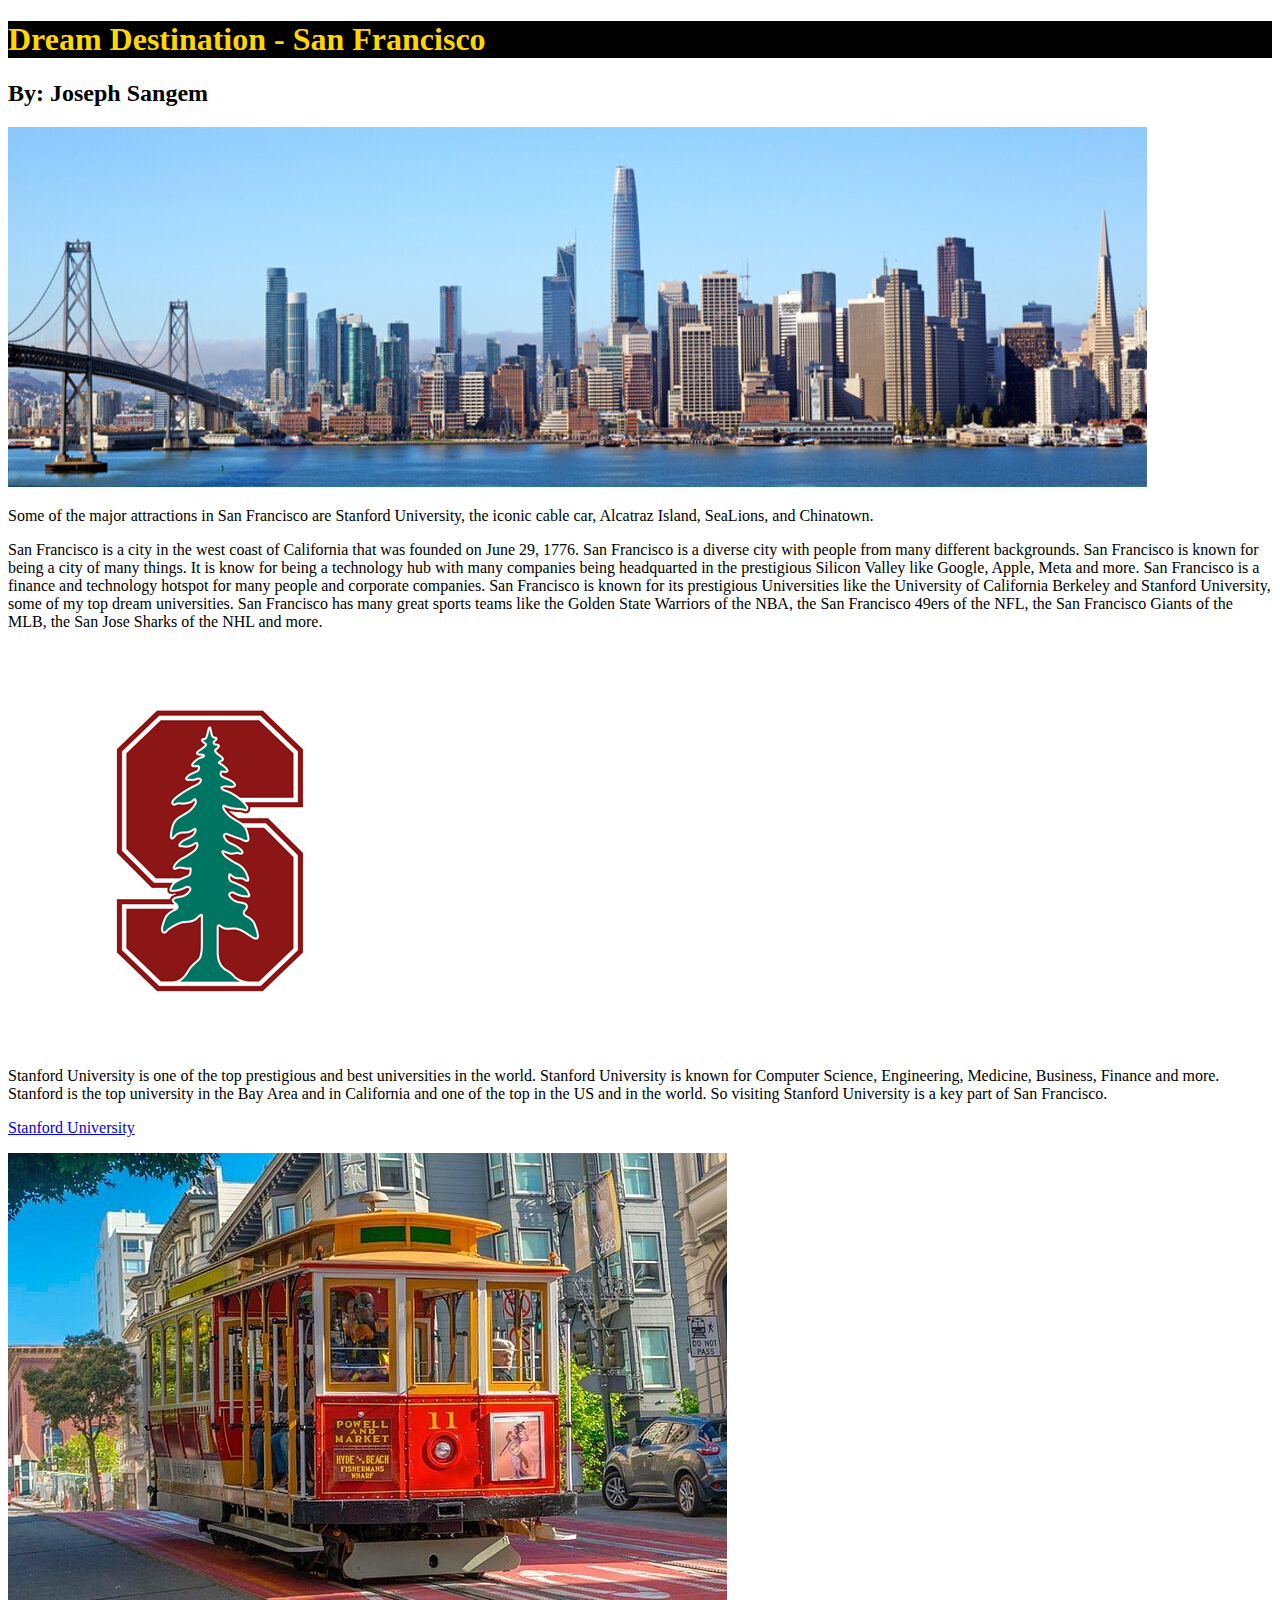
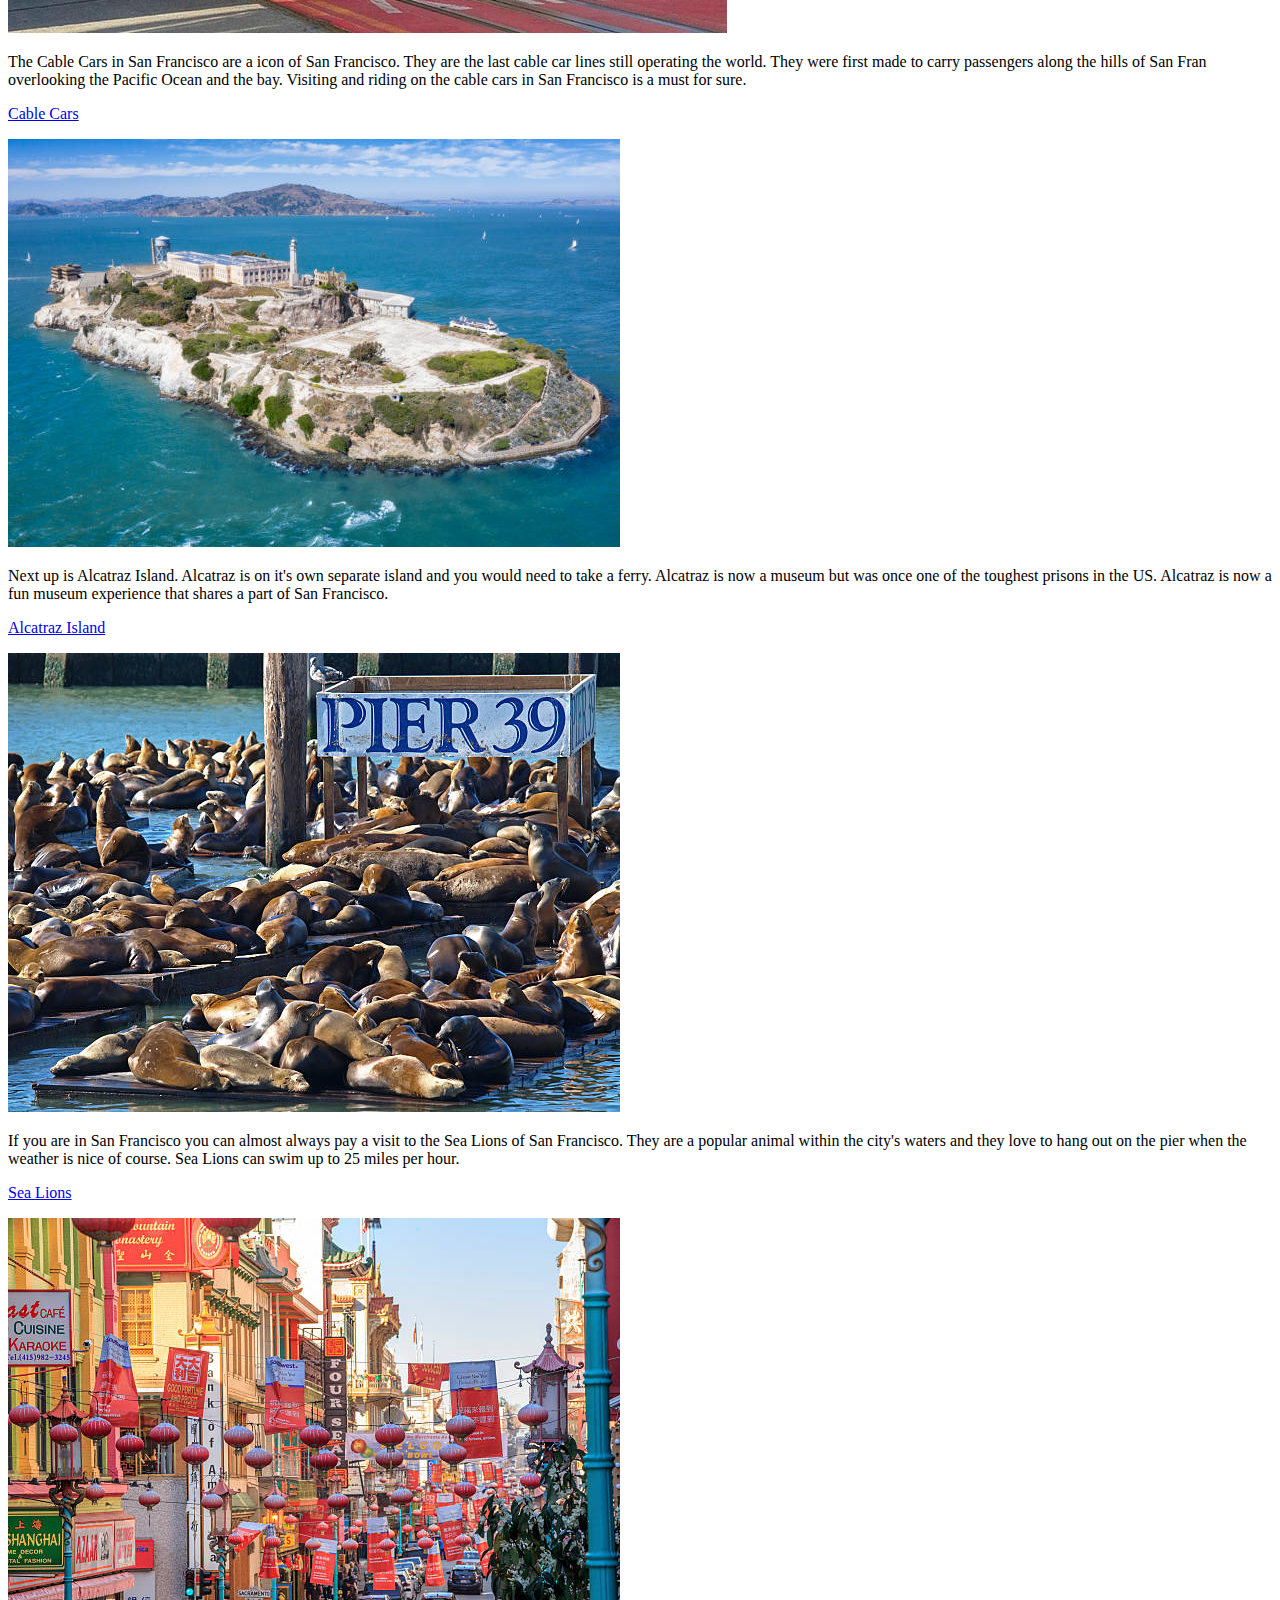
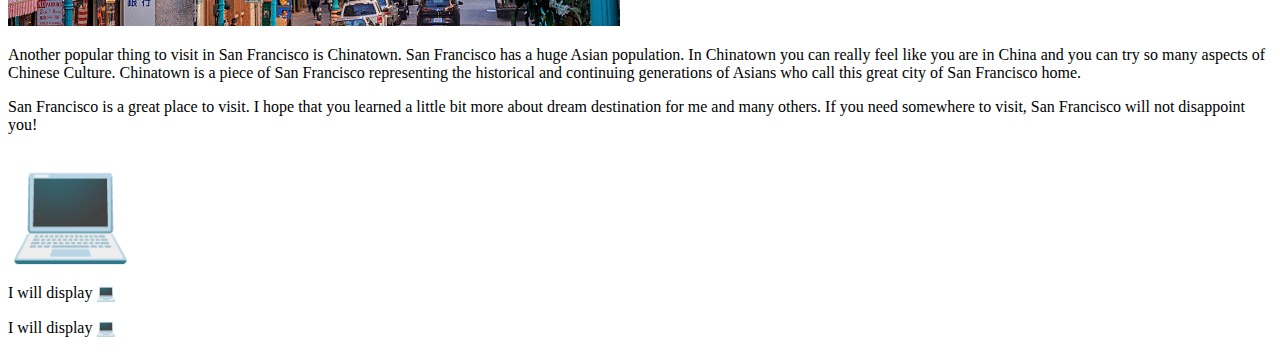
<file: index.html>
<!-- Name: Joseph Sangem
 Date: Febraury 24, 2025
 Class: Foundations of Computer Science
 Project Name: Dream Destination
 Extra: Computer Emoji -->
<!DOCTYPE html>
<html lang="en">
<head>
    <meta charset="UTF-8">
    <meta name="viewport" content="width=device-width, initial-scale=1.0">
    <title>Dream Destination - San Francisco</title>
    <link href="style.css" rel="stylesheet"
type="text/css"/>
</head>
<body>
 
    <h1>Dream Destination - San Francisco </h1>
    <h2>By: Joseph Sangem </h2>

    <img src="SanFrancisco.jpg" alt="SanFrancisco">
    <p> Some of the major attractions in San Francisco are Stanford University, the iconic cable car, Alcatraz Island, SeaLions, and Chinatown. </p>
    <p> San Francisco is a city in the west coast of California that was founded on June 29, 1776. San Francisco is a diverse city with people from many different backgrounds. San Francisco is known for being a city of many things. It is know for being a technology hub with many companies being headquarted in the prestigious Silicon Valley like Google, Apple, Meta and more. San Francisco is a finance and technology hotspot for many people and corporate companies. San Francisco is known for its prestigious Universities like the University of California Berkeley and Stanford University, some of my top dream universities. San Francisco has many great sports teams like the Golden State Warriors of the NBA, the San Francisco 49ers of the NFL, the San Francisco Giants of the MLB, the San Jose Sharks of the NHL and more.</p>
    <!-- This comment is about the description of San Francisco. San Francisco is a city on the West Coast and this is the description about it.-->
    <!-- This comment is about the description of San Francisco. San Francisco is a city on the West Coast and this is the description about it.-->

    <img src="Stanford.png" alt="Stanford">
    <p> Stanford University is one of the top prestigious and best universities in the world. Stanford University is known for Computer Science, Engineering, Medicine, Business, Finance and more. Stanford is the top university in the Bay Area and in California and one of the top in the US and in the world. So visiting Stanford University is a key part of San Francisco.
    <!-- This comment is about the second part, which is about Stanford University. Stanford University is on of the top universities. =-->
    <p><a href="https://www.stanford.edu/">Stanford University</a></p>

    <img src="CableCar.jpg" alt="CableCar">
    <p> The Cable Cars in San Francisco are a icon of San Francisco. They are the last cable car lines still operating the world. They were first made to carry passengers along the hills of San Fran overlooking the Pacific Ocean and the bay. Visiting and riding on the cable cars in San Francisco is a must for sure. </p>
    <!-- This comment is about the third part which is about the cable cars.-->
    <p><a href="https://www.sfmta.com/getting-around/muni/cable-cars">Cable Cars</a></p>
    
    <img src="Alcatraz.jpg" alt="Alcatraz">
    <p> Next up is Alcatraz Island. Alcatraz is on it's own separate island and you would need to take a ferry. Alcatraz is now a museum but was once one of the toughest prisons in the US. Alcatraz is now a fun museum experience that shares a part of San Francisco. </p>
    <!-- This comment is about the fourth part which is about Alcatraz. Alcatraz is a famous and tough prison which is now a famous mueseum attraction in San Francisco, California.-->
    <p><a href="https://www.nps.gov/alca/index.htm">Alcatraz Island</a></p>
   
    <img src="SeaLions.jpg" alt="SeaLions">
    <p> If you are in San Francisco you can almost always pay a visit to the Sea Lions of San Francisco. They are a popular animal within the city's waters and they love to hang out on the pier when the weather is nice of course. Sea Lions can swim up to 25 miles per hour.  </p>
    <!-- This comment is about the fifth part which is the Sea Lions. The Sea Lions love to hang out on the pier in San Francisco and they are very common to see. They are a common and friendly tourist attraction in San Francisco.-->
    <p><a href="https://www.pier39.com/sealions/">Sea Lions</a></p>
    
    <img src="ChinaTown.jpg" alt="ChinaTown">
    <p> Another popular thing to visit in San Francisco is Chinatown. San Francisco has a huge Asian population. In Chinatown you can really feel like you are in China and you can try so many aspects of Chinese Culture. Chinatown is a piece of San Francisco representing the historical and continuing generations of Asians who call this great city of San Francisco home. </p>

  
    <p> San Francisco is a great place to visit. I hope that you learned a little bit more about dream destination for me and many others. If you need somewhere to visit, San Francisco will not disappoint you! </p>
    <script="script.js"></script>
    <!-- This comment is about the seventh and final part which is about the conclusion and how San Francisco California is my dream destination and what makes this popular city a great place to live, work, play, visit and more.-->

 <span style='font-size:100px;'>&#128187;</span>
<p>I will display &#128187;</p>
<p>I will display &#x1F4BB;</p>

</body>
</html>
</file>
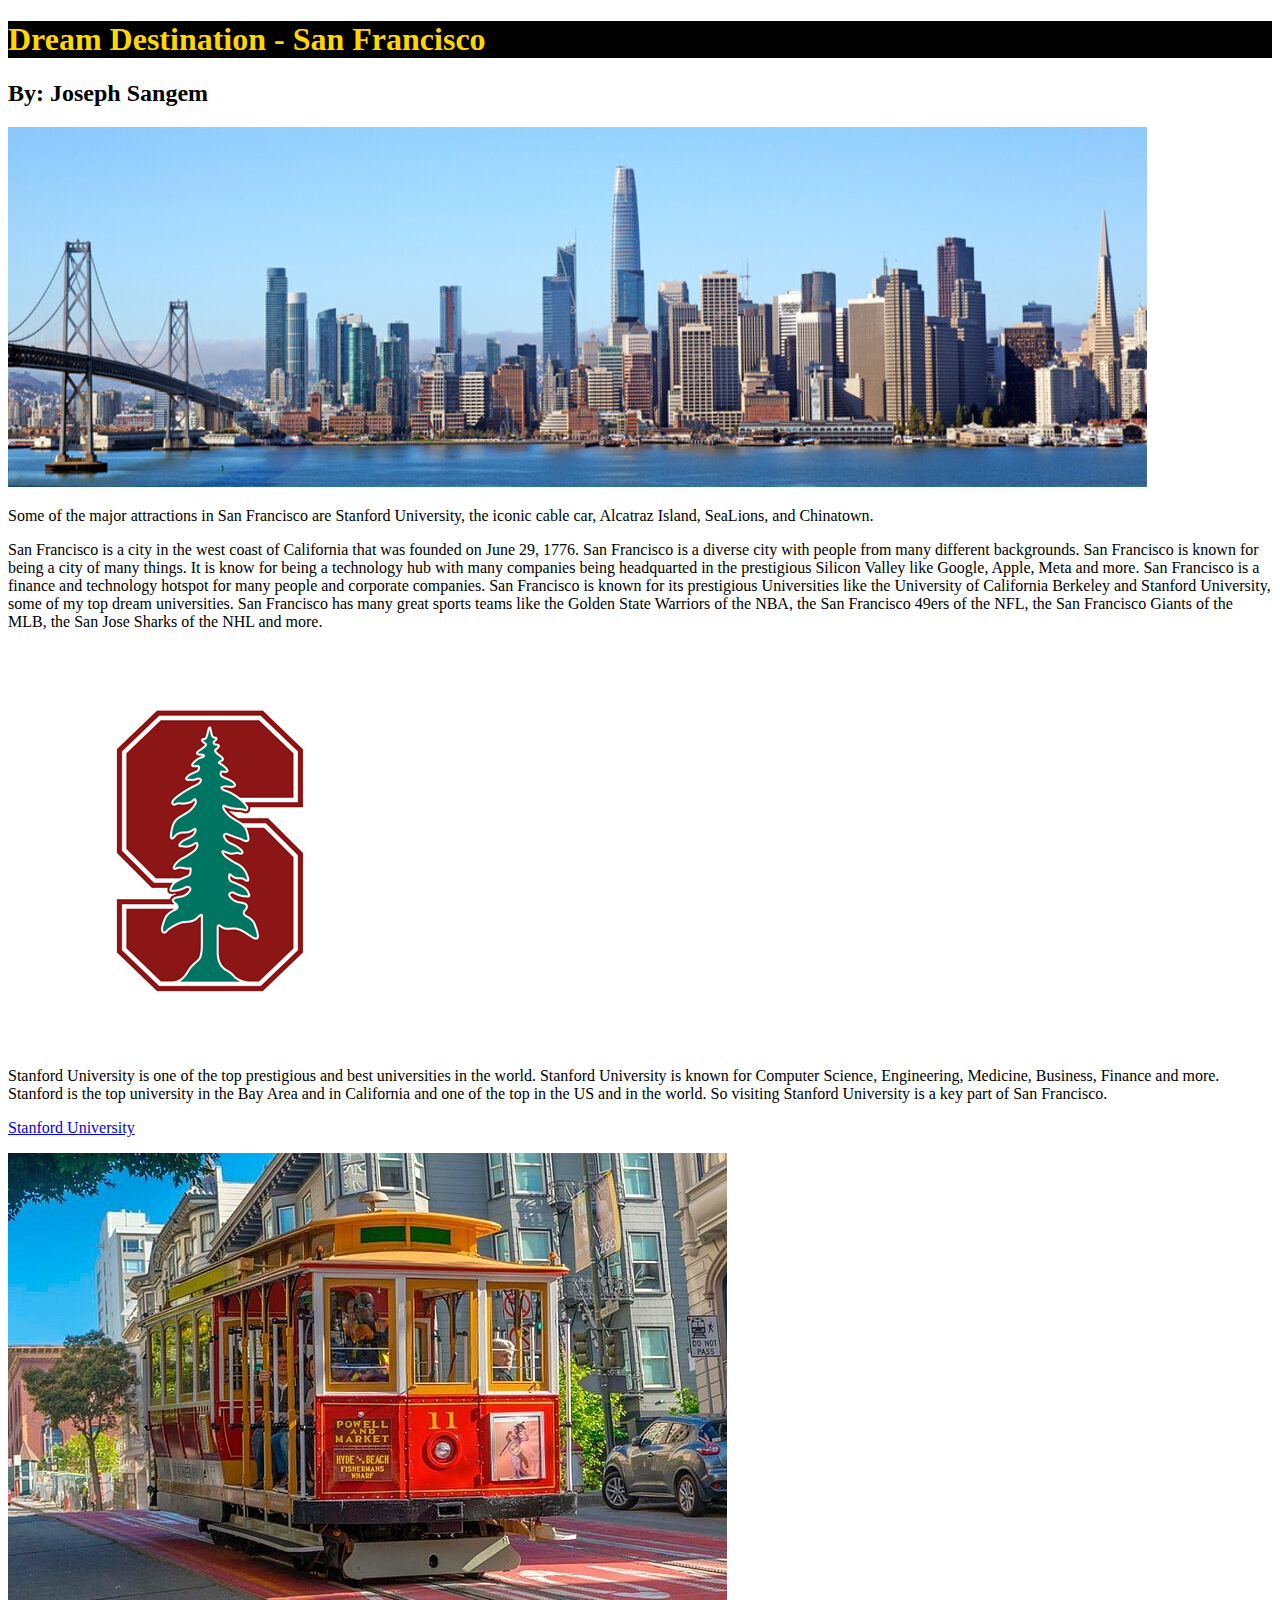
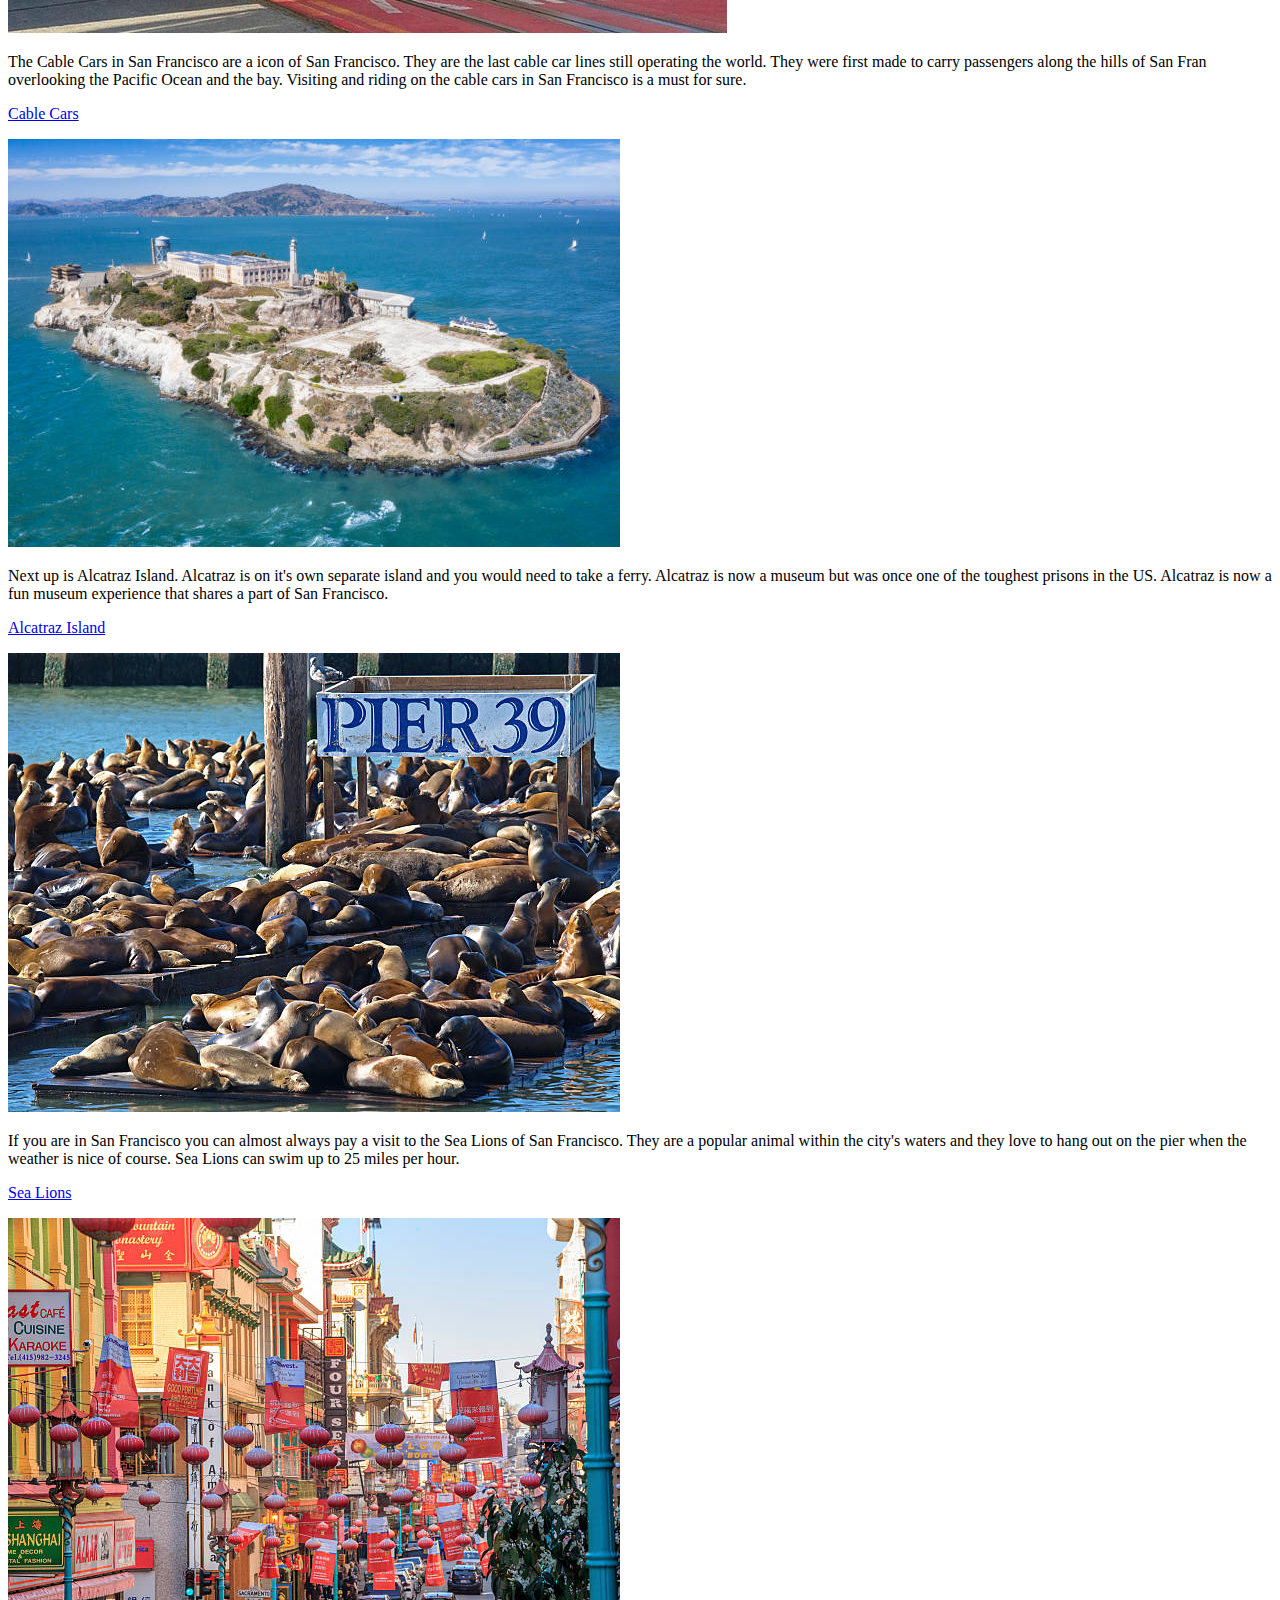
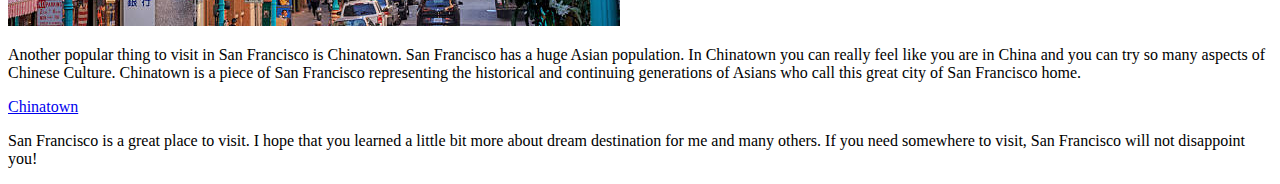
<file: indexx.html>
<!-- Name: Joseph Sangem
 Date: Febraury 24, 2025
 Class: Foundations of Computer Science
 Project Name: Dream Destination
 Extra: -->
<!DOCTYPE html>
<html lang="en">
<head>
    <meta charset="UTF-8">
    <meta name="viewport" content="width=device-width, initial-scale=1.0">
    <title>Dream Destination - San Francisco</title>
    <link href="style.css" rel="stylesheet"
type="text/css"/>
</head>
<body>
 
    <h1>Dream Destination - San Francisco </h1>
    <h2>By: Joseph Sangem </h2>

    <img src="SanFrancisco.jpg" alt="SanFrancisco">
    <p> Some of the major attractions in San Francisco are Stanford University, the iconic cable car, Alcatraz Island, SeaLions, and Chinatown. </p>
    <p> San Francisco is a city in the west coast of California that was founded on June 29, 1776. San Francisco is a diverse city with people from many different backgrounds. San Francisco is known for being a city of many things. It is know for being a technology hub with many companies being headquarted in the prestigious Silicon Valley like Google, Apple, Meta and more. San Francisco is a finance and technology hotspot for many people and corporate companies. San Francisco is known for its prestigious Universities like the University of California Berkeley and Stanford University, some of my top dream universities. San Francisco has many great sports teams like the Golden State Warriors of the NBA, the San Francisco 49ers of the NFL, the San Francisco Giants of the MLB, the San Jose Sharks of the NHL and more.</p>
    <!-- This comment is about the description of San Francisco. San Francisco is a city on the West Coast and this is the description about it.-->

    <img src="Stanford.png" alt="Stanford">
    <p> Stanford University is one of the top prestigious and best universities in the world. Stanford University is known for Computer Science, Engineering, Medicine, Business, Finance and more. Stanford is the top university in the Bay Area and in California and one of the top in the US and in the world. So visiting Stanford University is a key part of San Francisco.
    <!-- This comment is about the second part, which is about Stanford University. Stanford University is on of the top universities. =-->
    <p><a href="https://www.stanford.edu/">Stanford University</a></p>

    <img src="CableCar.jpg" alt="CableCar">
    <p> The Cable Cars in San Francisco are a icon of San Francisco. They are the last cable car lines still operating the world. They were first made to carry passengers along the hills of San Fran overlooking the Pacific Ocean and the bay. Visiting and riding on the cable cars in San Francisco is a must for sure. </p>
    <!-- This comment is about the third part which is about the cable cars.-->
    <p><a href="https://www.sfmta.com/getting-around/muni/cable-cars">Cable Cars</a></p>
    
    <img src="Alcatraz.jpg" alt="Alcatraz">
    <p> Next up is Alcatraz Island. Alcatraz is on it's own separate island and you would need to take a ferry. Alcatraz is now a museum but was once one of the toughest prisons in the US. Alcatraz is now a fun museum experience that shares a part of San Francisco. </p>
    <!-- This comment is about the fourth part which is about Alcatraz. Alcatraz is a famous and tough prison which is now a famous mueseum attraction in San Francisco, California.-->
    <p><a href="https://www.nps.gov/alca/index.htm">Alcatraz Island</a></p>
   
    <img src="SeaLions.jpg" alt="SeaLions">
    <p> If you are in San Francisco you can almost always pay a visit to the Sea Lions of San Francisco. They are a popular animal within the city's waters and they love to hang out on the pier when the weather is nice of course. Sea Lions can swim up to 25 miles per hour.  </p>
    <!-- This comment is about the fifth part which is the Sea Lions. The Sea Lions love to hang out on the pier in San Francisco and they are very common to see. They are a common and friendly tourist attraction in San Francisco.-->
    <p><a href="https://www.pier39.com/sealions/">Sea Lions</a></p>
    
    <img src="ChinaTown.jpg" alt="ChinaTown">
    <p> Another popular thing to visit in San Francisco is Chinatown. San Francisco has a huge Asian population. In Chinatown you can really feel like you are in China and you can try so many aspects of Chinese Culture. Chinatown is a piece of San Francisco representing the historical and continuing generations of Asians who call this great city of San Francisco home. </p>
    <!-- This comment is about the sixth part which is about ChinaTown. ChinaTown is a popular destination in San Francisco as it represents the huge and gernations of the big asian population that lives in San Francisco.-->
    <p><a href="https://www.sftravel.com/neighborhoods/chinatown">Chinatown</a></p>

    <p> San Francisco is a great place to visit. I hope that you learned a little bit more about dream destination for me and many others. If you need somewhere to visit, San Francisco will not disappoint you! </p>
    <script="script.js"></script>
    <!-- This comment is about the seventh and final part which is about the conclusion and how San Francisco California is my dream destination and what makes this popular city a great place to live, work, play, visit and more.-->
    

</body>
</html>
</file>
<file: style.css>
h1 {
    background-color: black;
    color: gold;
    font-family: 'Times New Roman', Times, serif;
}
</file>
